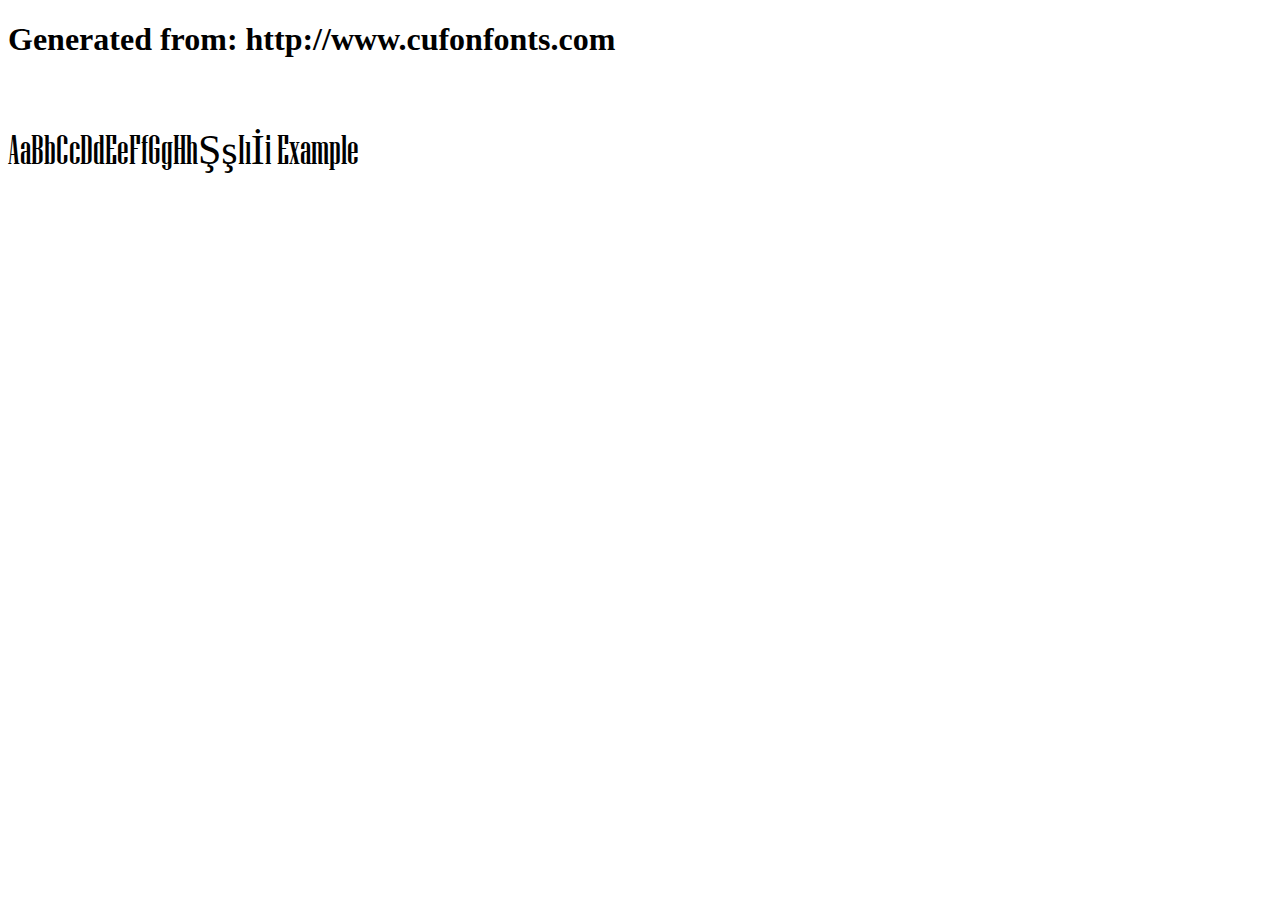
<file: css/niagra/example.html>
<!DOCTYPE html>
<html xmlns="http://www.w3.org/1999/xhtml">
<head>
    <meta http-equiv="Content-Type" content="text/html; charset=utf-8"/>
    <link rel="stylesheet" type="text/css"
          href="style.css"/>
</head>

<body>

<h1>Generated from: http://www.cufonfonts.com</h1><br/>
<h1 style="font-family:'Niagara Solid';font-weight:normal;font-size:42px">AaBbCcDdEeFfGgHhŞşIıİi Example</h1>


</body>
</html>
</file>
<file: css/niagra/style.css>
/* #### Generated By: http://www.cufonfonts.com #### */

  @font-face{
    font-family: 'Niagara Solid';
    font-style: normal;
    font-weight: normal;
    src: local('Niagara Solid'), url('Niagara Solid.woff') format('woff'), url('Niagra Solid.eot?#iefix') format('embedded-opentype'), /* IE6-IE8 */, url('Niagra Solid.woff2') format('woff2'), /* Super Modern Browsers */, url('Niagra Solid.ttf')  format('truetype'), /* Safari, Android, iOS */, url('Niagra Solid.svg#svgNiagraSolid') format('svg'); /* Legacy iOS */,
  }
</file>
